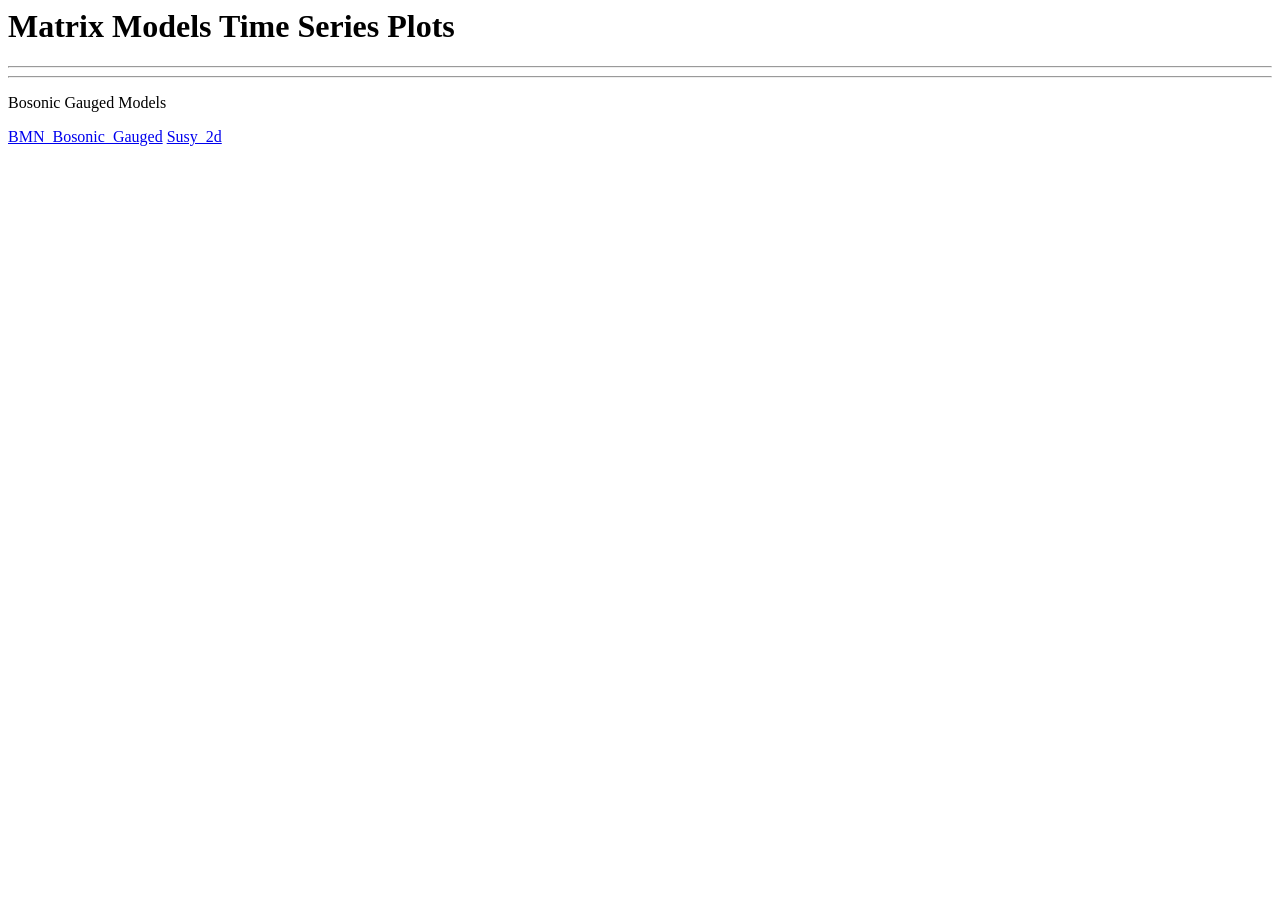
<file: data/MatrixModels/index.html>
<html>
<body>

<h1>Matrix Models Time Series Plots</h1>
<hr><hr>
<p>Bosonic Gauged Models</p>

<a href="BMN_Bosonic_Gauged/index.html">BMN_Bosonic_Gauged</a>

<a href="Susy_2d/index.html">Susy_2d</a>
  
</body>
</html>
</file>
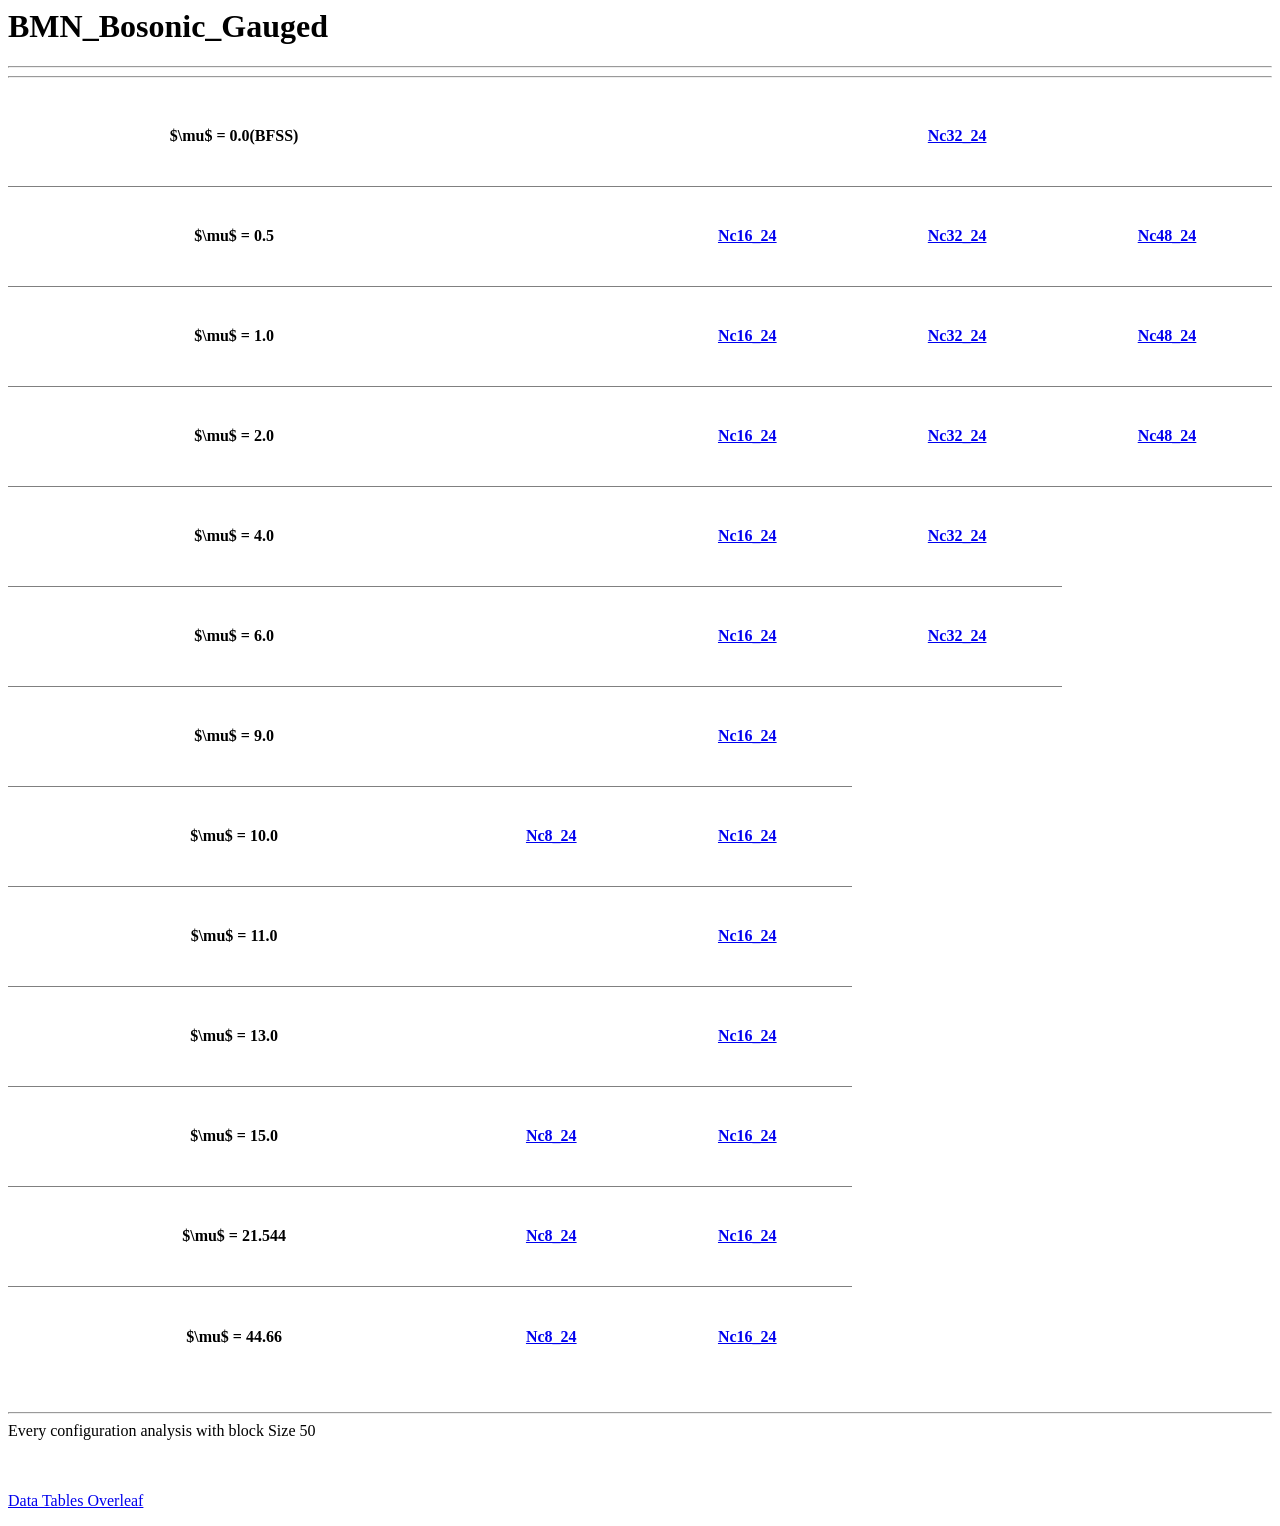
<file: data/MatrixModels/BMN_Bosonic_Gauged/index.html>
<html>
<head> <script type="text/javascript"
  src="https://www.maths.nottingham.ac.uk/plp/pmadw/LaTeXMathML.js">
  </script></head>
<body>

<h1>BMN_Bosonic_Gauged</h1>

<hr><hr>
 <table border=1 frame=void rules=rows style="width:100%">

<!--<tr> 
<th style="height:100px"><p></p></th>
<th>
</th>
<th>
</th>
<th>
</th>
<th>Ongoing Runs: $\mu$ 0.5 ($N$ 48)
</th>
</tr>
<tr> -->
<!--<th style="height:100px"><p></p></th>
<th>
</th>
<th>
</th>
<th>
</th>
<th>Pending Runs: $\mu$ 1.0 ($N$ 48), $\mu$ 2.0 ($N$ 48)
</th>
<th>
</th>
</tr>-->
<tr> 
<th style="height:100px"><p>$\mu$ = 0.0(BFSS)</p></th>
<th>
</th>
<th>
<a> </a>
</th>
<th>
<a href="Nc32_24_mu0.0/index.html">Nc32_24</a>
</th>
<th>
<a></a>
</th>
</tr>
<tr> 
<th style="height:100px"><p>$\mu$ = 0.5</p></th>
<th>
</th>
<th>
<a href="Nc16_24_mu0.5/index.html">Nc16_24 </a>
</th>
<th>
<a href="Nc32_24_mu0.5/index.html">Nc32_24</a>
</th>
<th>
<a href="Nc48_24_mu0.5/index.html">Nc48_24</a>
</th>
</tr>

<tr>

<th style="height:100px"><p>$\mu$ = 1.0</p></th>
<!--<th>
<a href="Nc8_24_mu1.0/index.html">Nc8_24</a>
</th>-->
<th>
</th>
<th>
<a href="Nc16_24_mu1.0/index.html">Nc16_24 </a>
</th>
<th>
<a href="Nc32_24_mu1.0/index.html">Nc32_24 </a>
</th>
<th>
<a href="Nc48_24_mu1.0/index.html">Nc48_24</a>
</th>
</tr>

<tr>

<th style="height:100px"><p>$\mu$ = 2.0</p></th>
<!-- <th>
<th>
<a href="Nc8_24_mu2/index.html">Nc8_24</a>
</th>
</th>-->
<th>
</th>
<th>
<a href="Nc16_24_mu2/index.html">Nc16_24 </a>
</th>
<th>
<a href="Nc32_24_mu2.0/index.html">Nc32_24 </a>
</th>
<th>
<a href="Nc48_24_mu2.0/index.html">Nc48_24</a>
</th>
</tr>
<tr>

    <th style="height:100px"><p>$\mu$ = 4.0</p></th>
<!-- <th>
    <a href="Nc8_24_mu2/index.html">Nc8_24</a>
    </th>-->
<th>
</th>
    <th>
    <a href="Nc16_24_mu4.0/index.html">Nc16_24</a>
    </th>
<th>
<a href="Nc32_24_mu4.0/index.html">Nc32_24 </a>
</th>
    </tr>
<tr>
<th style="height:100px"><p>$\mu$ = 6.0</p></th>
<th>
</th>
<th>
<a href="Nc16_24_mu6.0/index.html">Nc16_24 </a>
</th>
<th>
<a href="Nc32_24_mu6.0/index.html">Nc32_24 </a>
</th>
</tr>
<tr>
    <th style="height:100px"><p>$\mu$ = 9.0</p></th>
    <th>
    </th>
    <th>
    <a href="Nc16_24_mu9.0/index.html">Nc16_24 </a>
    </th>
    </tr>
<tr>
    <th style="height:100px"><p>$\mu$ = 10.0</p></th>
    <th>
    <a href="Nc8_24_mu10.0/index.html">Nc8_24 </a>
    </th>
    <th>
    <a href="Nc16_24_mu10.0/index.html">Nc16_24 </a>
    </th>
    </tr>
<tr>
    <th style="height:100px"><p>$\mu$ = 11.0</p></th>
    <th>
    </th>
    <th>
    <a href="Nc16_24_mu11.0/index.html">Nc16_24 </a>
    </th>
    </tr>
<tr>
    <th style="height:100px"><p>$\mu$ = 13.0</p></th>
    <th>
    </th>
    <th>
    <a href="Nc16_24_mu13.0/index.html">Nc16_24 </a>
    </th>
    </tr>
<tr>
<tr>
    <th style="height:100px"><p>$\mu$ = 15.0</p></th>
<th>
    <a href="Nc8_24_mu15.0/index.html">Nc8_24 </a>
</th>    
<th>
    <a href="Nc16_24_mu15.0/index.html">Nc16_24 </a>
    </th>
    </tr>
<tr>
<th style="height:100px"><p>$\mu$ = 21.544</p></th>
<th>
<a href="Nc8_24_mu21.544/index.html">Nc8_24 </a>
</th>
<th>
    <a href="Nc16_24_mu21.544/index.html">Nc16_24 </a>
</th>
</tr>
<tr>
<th style="height:100px"><p>$\mu$ = 44.66</p></th>
<th>
<a href="Nc8_24_mu44.66/index.html">Nc8_24 </a>
</th>
<th>
    <a href="Nc16_24_mu44.66/index.html">Nc16_24 </a>
</th>
</tr>

</table>
<br>
<hr>
<tr> Every configuration analysis with block Size 50</tr>
<tr><p><br><br><a href="https://www.overleaf.com/read/cmfvmyzdzsnh">Data Tables Overleaf</a></p>
</tr>
</body>
</html>
</file>
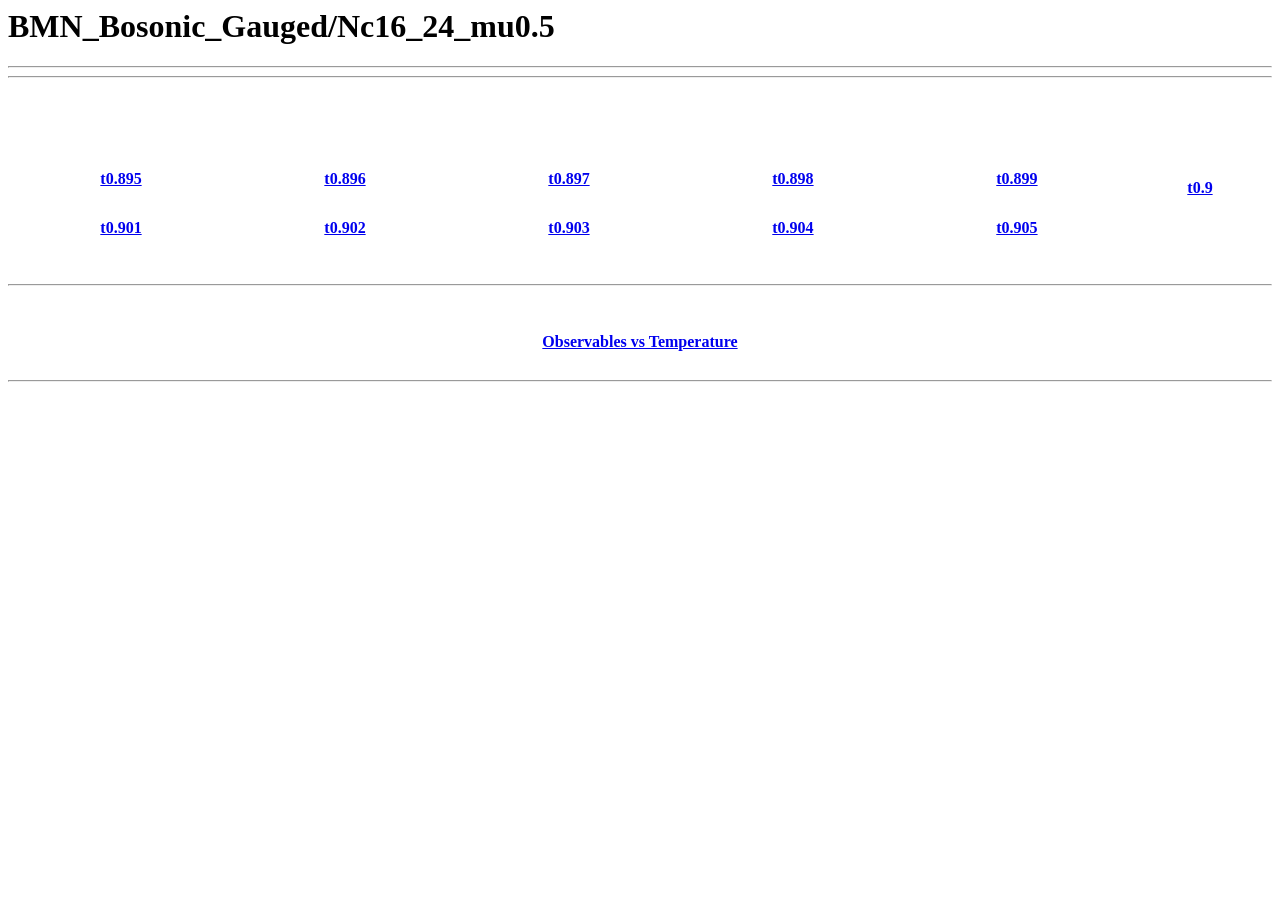
<file: data/MatrixModels/BMN_Bosonic_Gauged/Nc16_24_mu0.5/index.html>
<html>
<body>

<h1>BMN_Bosonic_Gauged/Nc16_24_mu0.5</h1>
<hr><hr>
<br>
<br>
<br>
<br>
 <table style="width:100%">
  <tr>
    <th><a href="t0.895/index.html">t0.895</a></th>
    <th><a href="t0.896/index.html">t0.896</a></th>  
    <th><a href="t0.897/index.html">t0.897</a></th>     
    <th><a href="t0.898/index.html">t0.898</a></th>  
    <th><a href="t0.899/index.html">t0.899</a></th>
    <th><br><a href="t0.9/index.html">t0.9</a></th>
</tr>
<tr>
    <th><br><a href="t0.901/index.html">t0.901</a></th>  
    <th><br><a href="t0.902/index.html">t0.902</a></th> 
    <th><br><a href="t0.903/index.html">t0.903</a></th>  
    <th><br><a href="t0.904/index.html">t0.904</a></th> 
    <th><br><a href="t0.905/index.html">t0.905</a></th> 
  </tr>
</table>
<br>
<br>
<hr> 
<table style="width:100%">
<tr><th></th><th><br>


<br><a href="Obs/index.html">Observables vs Temperature</a></th><th></th></tr>
</table> 
<br>
<hr>



</body>
</html>
</file>
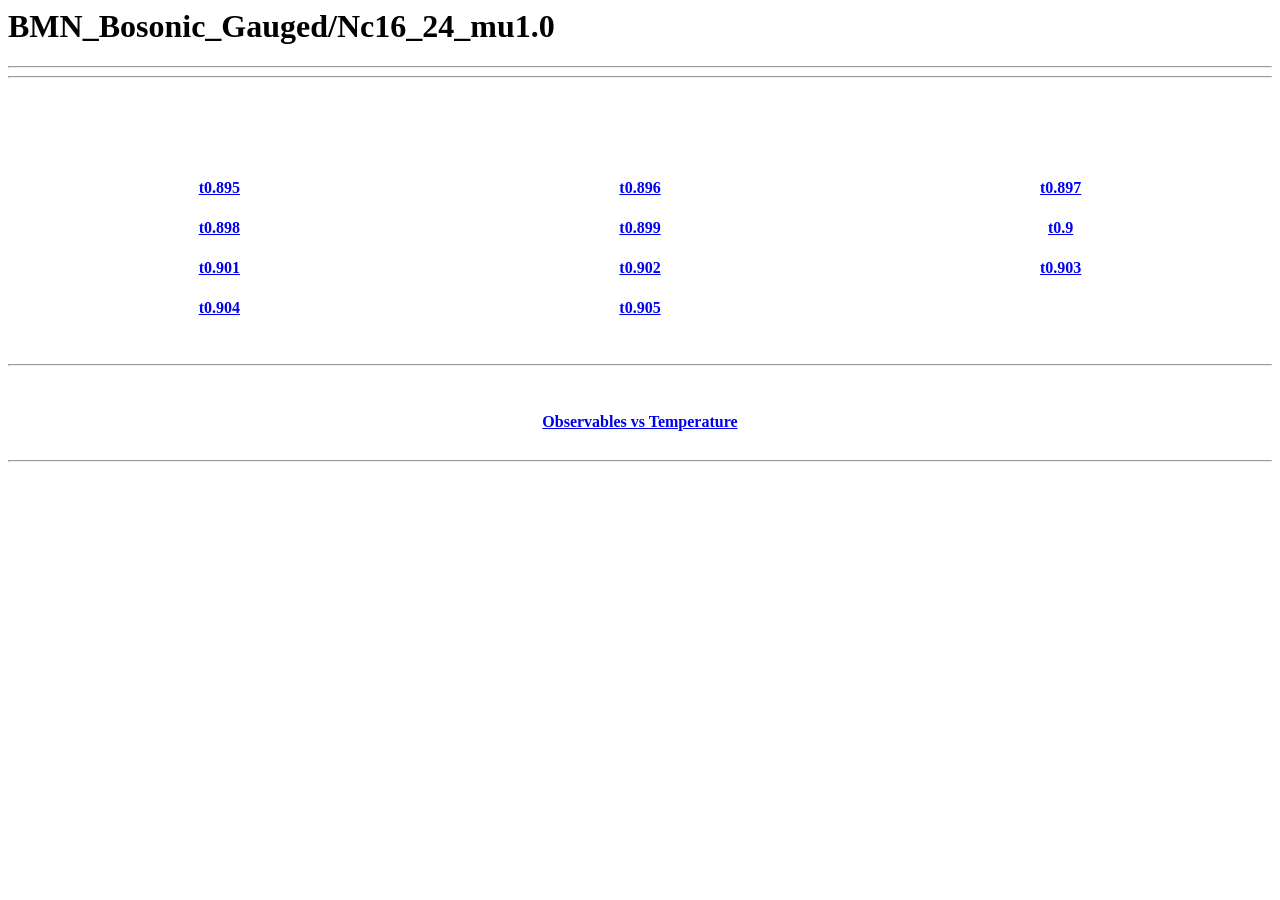
<file: data/MatrixModels/BMN_Bosonic_Gauged/Nc16_24_mu1.0/index.html>
<html>
<body>

<h1>BMN_Bosonic_Gauged/Nc16_24_mu1.0</h1>
<hr><hr>
<br>
<br>
<br>
<br>
 <table style="width:100%">
  <!-- <tr>
    <th><a href="t0.01/index.html">t0.01</a></th>
    <th><a href="t0.02/index.html">t0.02</a></th>  
    <th><a href="t0.035/index.html">t0.035</a></th> 
  </tr>
<tr>
    <th><br><a href="t0.05/index.html">t0.05</a></th>
    <th><br><a href="t0.075/index.html">t0.075</a></th>  
    <th><br><a href="t0.1/index.html">t0.1</a></th> 
  </tr>
 <tr>
    <th><br><a href="t0.15/index.html">t0.15</a></th>
    <th><br><a href="t0.2/index.html">t0.2</a></th>  
    <th><br><a href="t0.3/index.html">t0.3</a></th>
  </tr>
 <tr>
    <th><br><a href="t0.4/index.html">t0.4</a></th>
    <th><br><a href="t0.5/index.html">t0.5</a></th>  
    <th><br><a href="t0.6/index.html">t0.6</a></th>
  </tr>
  <tr>
    <th><br><a href="t0.7/index.html">t0.7</a></th>
    <th><br><a href="t0.8/index.html">t0.8</a></th>  
    <th><br><a href="t0.88/index.html">t0.88</a></th>
  </tr> -->
  <!--<tr>
   <th><br><a href="t0.885/index.html">t0.885</a></th> 
    <th><br><a href="t0.89/index.html">t0.89</a></th>  
    <th><br><a href="t0.891/index.html">t0.891</a></th>
  </tr>
  <tr>
    <th><br><a href="t0.892/index.html">t0.892</a></th>
    <th><br><a href="t0.893/index.html">t0.893</a></th>  
    <th><br><a href="t0.894/index.html">t0.894</a></th>
  </tr>-->
  <tr>
    <th><br><a href="t0.895/index.html">t0.895</a></th>
    <th><br><a href="t0.896/index.html">t0.896</a></th>  
    <th><br><a href="t0.897/index.html">t0.897</a></th>
  </tr>
  <tr>
    <th><br><a href="t0.898/index.html">t0.898</a></th>
    <th><br><a href="t0.899/index.html">t0.899</a></th>  
    <th><br><a href="t0.9/index.html">t0.9</a></th>
  </tr>
  <tr>
    <th><br><a href="t0.901/index.html">t0.901</a></th>
    <th><br><a href="t0.902/index.html">t0.902</a></th>  
    <th><br><a href="t0.903/index.html">t0.903</a></th>
  </tr>
  <tr>
    <th><br><a href="t0.904/index.html">t0.904</a></th>
    <th><br><a href="t0.905/index.html">t0.905</a></th>
    <!--<th><br><a href="t0.925/index.html">t0.925</a></th> -->
  </tr>
  <!--<tr>
    <th><br><a href="t0.95/index.html">t0.95</a></th>
    <th><br><a href="t1.0/index.html">t1.0</a></th>  
    <th><br><a href="t1.2/index.html">t1.2</a></th>
    
  </tr>
  <tr>
    <th><br><a href="t1.3/index.html">t1.3</a></th>
    <th><br><a href="t1.5/index.html">t1.5</a></th>  
  </tr>-->
</table>
<br>
<br>
<hr> 
<table style="width:100%">
<tr><th></th><th><br>


<br><a href="Obs/index.html">Observables vs Temperature</a></th><th></th></tr>
</table> 
<br>
<hr>

</body>
</html>
</file>
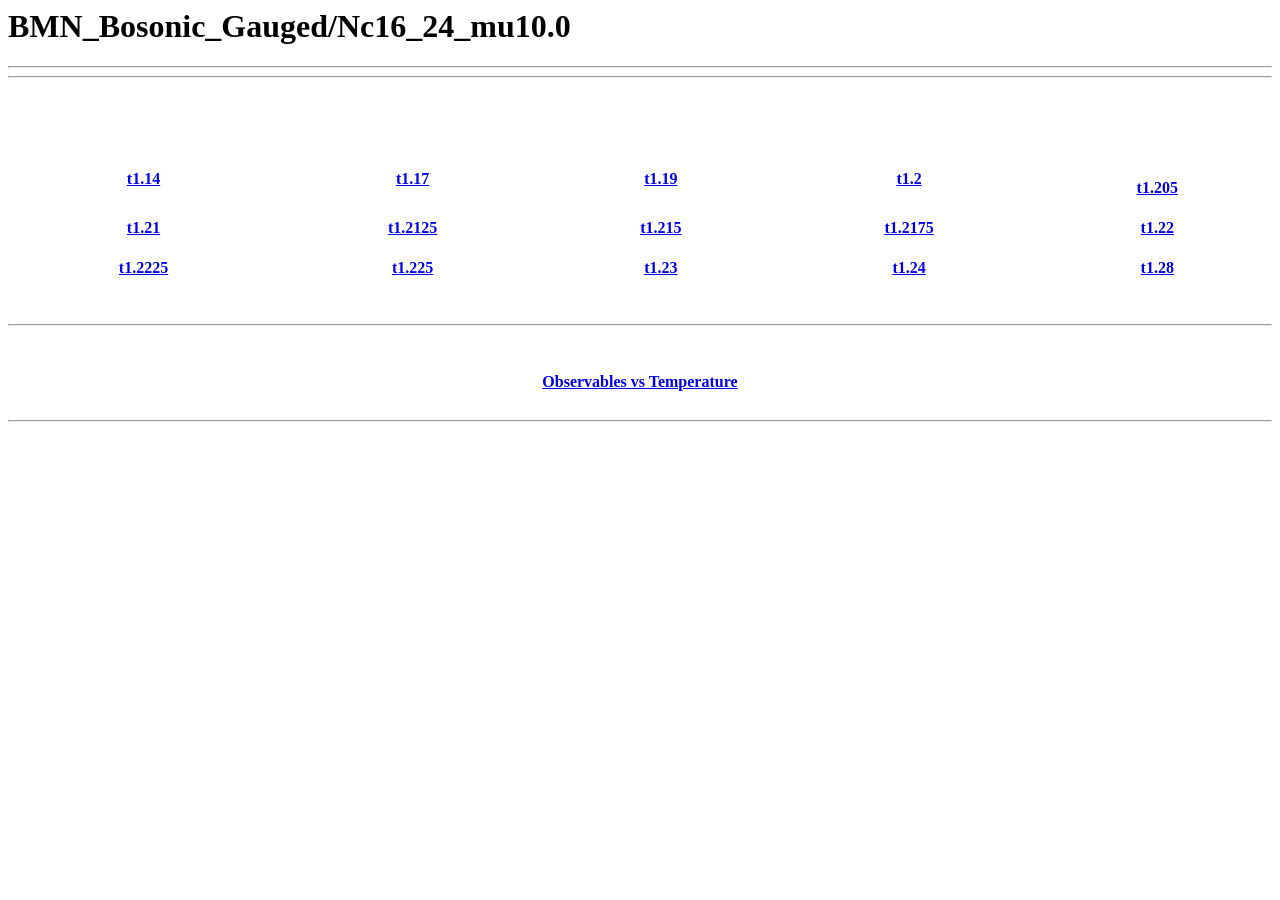
<file: data/MatrixModels/BMN_Bosonic_Gauged/Nc16_24_mu10.0/index.html>
<html>
<body>

<h1>BMN_Bosonic_Gauged/Nc16_24_mu10.0</h1>
<hr><hr>
<br>
<br>
<br>
<br>
 <table style="width:100%">
  <tr>
    <th><a href="t1.14/index.html">t1.14</a></th> 
    <th><a href="t1.17/index.html">t1.17</a></th>     
    <th><a href="t1.19/index.html">t1.19</a></th>  
    <th><a href="t1.2/index.html">t1.2</a></th>
    <th><br><a href="t1.205/index.html">t1.205</a></th>
</tr>
<tr>
    <th><br><a href="t1.21/index.html">t1.21</a></th>  
    <th><br><a href="t1.2125/index.html">t1.2125</a></th> 
    <th><br><a href="t1.215/index.html">t1.215</a></th>  
    <th><br><a href="t1.2175/index.html">t1.2175</a></th> 
    <th><br><a href="t1.22/index.html">t1.22</a></th> 
  </tr>
<tr>
    <th><br><a href="t1.2225/index.html">t1.2225</a></th>  
    <th><br><a href="t1.225/index.html">t1.225</a></th> 
    <th><br><a href="t1.23/index.html">t1.23</a></th>  
    <th><br><a href="t1.24/index.html">t1.24</a></th> 
    <th><br><a href="t1.28/index.html">t1.28</a></th>
  </tr>
</table>
<br>
<br>
<hr> 
<table style="width:100%">
<tr><th></th><th><br>


<br><a href="Obs/index.html">Observables vs Temperature</a></th><th></th></tr>
</table> 
<br>
<hr>



</body>
</html>
</file>
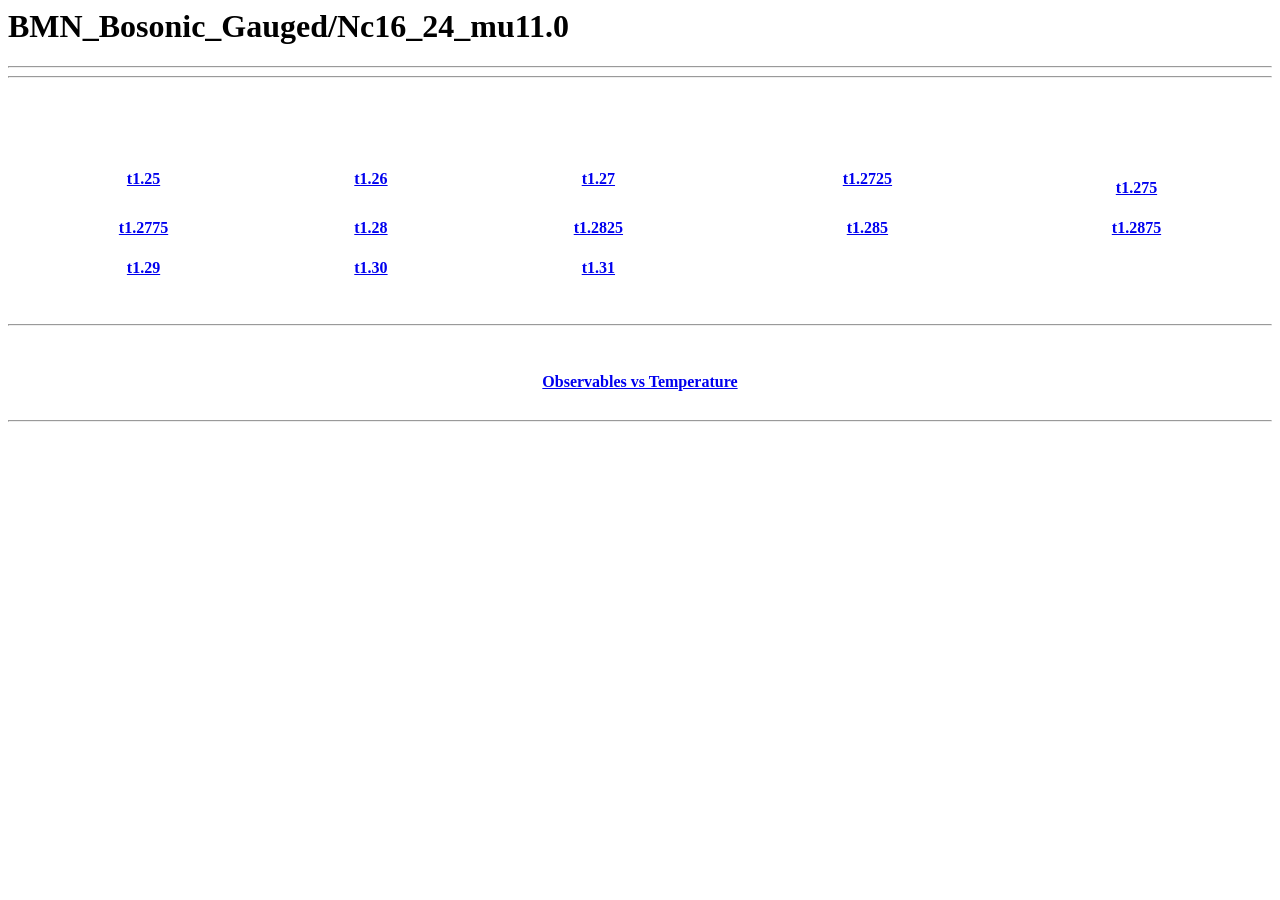
<file: data/MatrixModels/BMN_Bosonic_Gauged/Nc16_24_mu11.0/index.html>
<html>
<body>

<h1>BMN_Bosonic_Gauged/Nc16_24_mu11.0</h1>
<hr><hr>
<br>
<br>
<br>
<br>
 <table style="width:100%">
  <tr>
    <th><a href="t1.25/index.html">t1.25</a></th> 
    <th><a href="t1.26/index.html">t1.26</a></th>     
    <th><a href="t1.27/index.html">t1.27</a></th>  
    <th><a href="t1.2725/index.html">t1.2725</a></th>
    <th><br><a href="t1.275/index.html">t1.275</a></th>
</tr>
<tr>
    <th><br><a href="t1.2775/index.html">t1.2775</a></th>  
    <th><br><a href="t1.28/index.html">t1.28</a></th> 
    <th><br><a href="t1.2825/index.html">t1.2825</a></th>  
    <th><br><a href="t1.285/index.html">t1.285</a></th> 
    <th><br><a href="t1.2875/index.html">t1.2875</a></th> 
  </tr>
<tr>
    <th><br><a href="t1.29/index.html">t1.29</a></th>  
    <th><br><a href="t1.30/index.html">t1.30</a></th> 
    <th><br><a href="t1.31/index.html">t1.31</a></th>  
  </tr>
</table>
<br>
<br>
<hr> 
<table style="width:100%">
<tr><th></th><th><br>


<br><a href="Obs/index.html">Observables vs Temperature</a></th><th></th></tr>
</table> 
<br>
<hr>



</body>
</html>
</file>
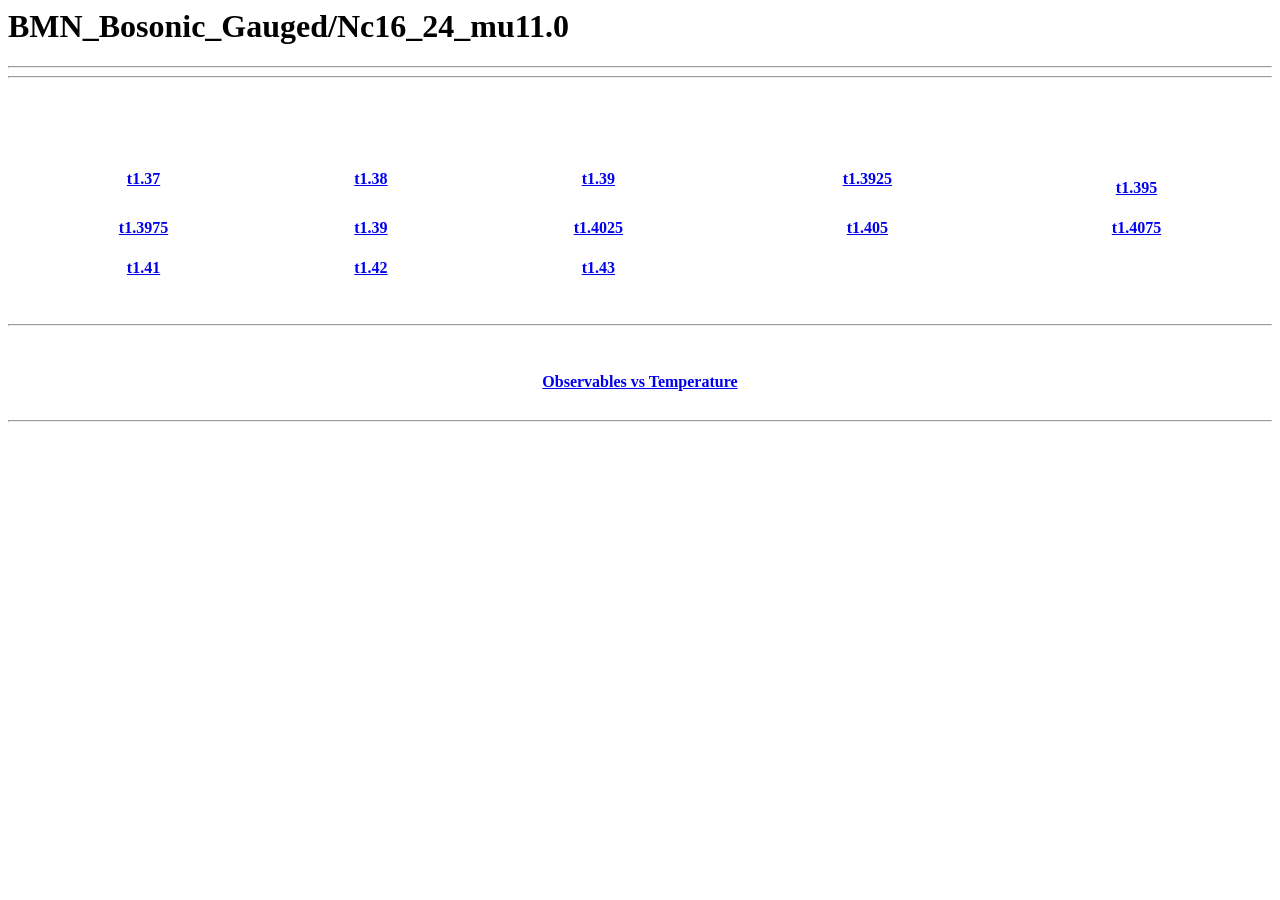
<file: data/MatrixModels/BMN_Bosonic_Gauged/Nc16_24_mu13.0/index.html>
<html>
<body>

<h1>BMN_Bosonic_Gauged/Nc16_24_mu11.0</h1>
<hr><hr>
<br>
<br>
<br>
<br>
 <table style="width:100%">
  <tr>
    <th><a href="t1.37/index.html">t1.37</a></th> 
    <th><a href="t1.38/index.html">t1.38</a></th>     
    <th><a href="t1.39/index.html">t1.39</a></th>  
    <th><a href="t1.3925/index.html">t1.3925</a></th>
    <th><br><a href="t1.395/index.html">t1.395</a></th>
</tr>
<tr>
    <th><br><a href="t1.3975/index.html">t1.3975</a></th>  
    <th><br><a href="t1.40/index.html">t1.39</a></th> 
    <th><br><a href="t1.4025/index.html">t1.4025</a></th>  
    <th><br><a href="t1.405/index.html">t1.405</a></th> 
    <th><br><a href="t1.4075/index.html">t1.4075</a></th> 
  </tr>
<tr>
    <th><br><a href="t1.41/index.html">t1.41</a></th>  
    <th><br><a href="t1.42/index.html">t1.42</a></th> 
    <th><br><a href="t1.43/index.html">t1.43</a></th>  
  </tr>
</table>
<br>
<br>
<hr> 
<table style="width:100%">
<tr><th></th><th><br>


<br><a href="Obs/index.html">Observables vs Temperature</a></th><th></th></tr>
</table> 
<br>
<hr>



</body>
</html>
</file>
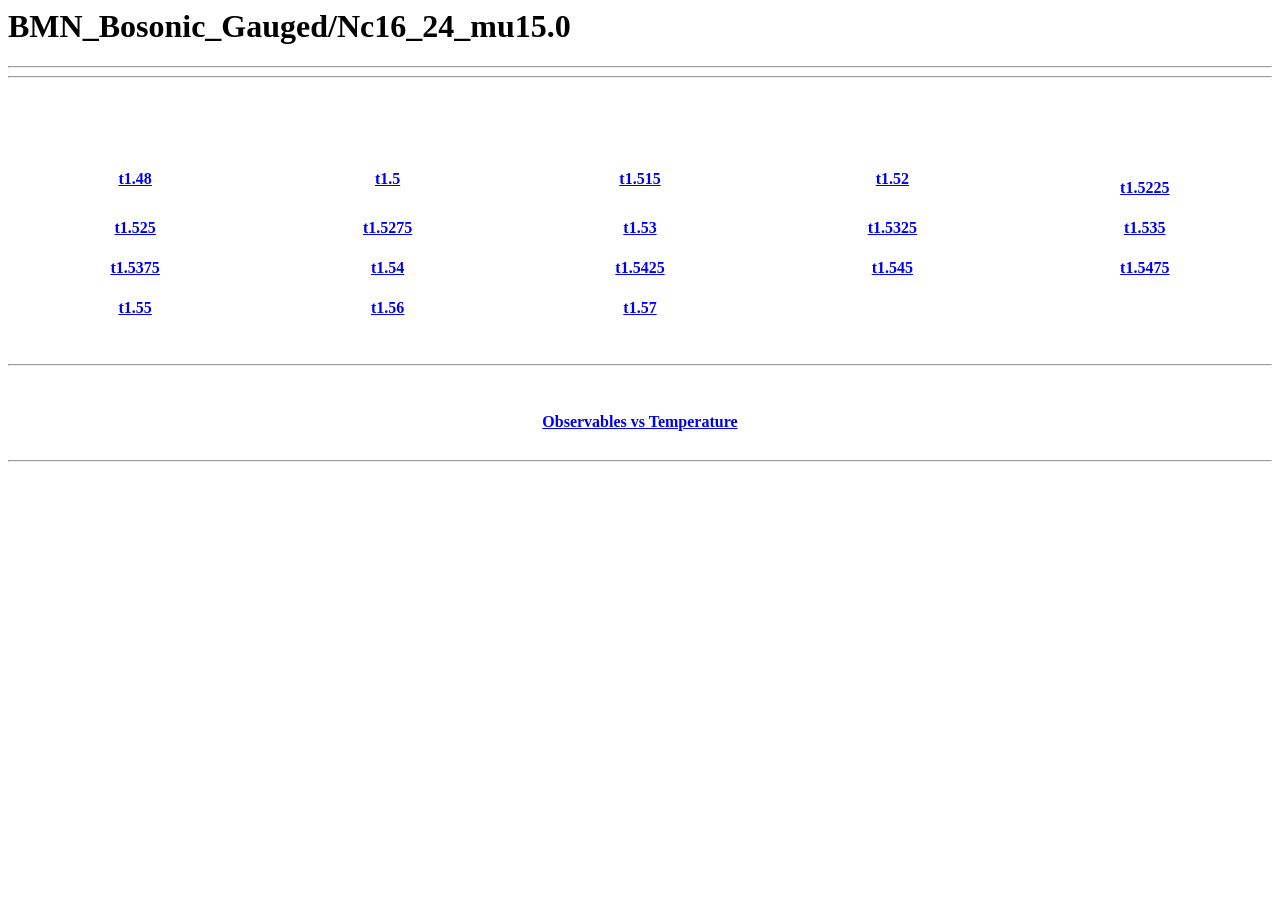
<file: data/MatrixModels/BMN_Bosonic_Gauged/Nc16_24_mu15.0/index.html>
<html>
<body>

<h1>BMN_Bosonic_Gauged/Nc16_24_mu15.0</h1>
<hr><hr>
<br>
<br>
<br>
<br>
 <table style="width:100%">
  <tr>
    <th><a href="t1.48/index.html">t1.48</a></th> 
    <th><a href="t1.5/index.html">t1.5</a></th>     
    <th><a href="t1.515/index.html">t1.515</a></th>  
    <th><a href="t1.52/index.html">t1.52</a></th>
    <th><br><a href="t1.5225/index.html">t1.5225</a></th>
</tr>
<tr>
    <th><br><a href="t1.525/index.html">t1.525</a></th>  
    <th><br><a href="t1.5275/index.html">t1.5275</a></th> 
    <th><br><a href="t1.53/index.html">t1.53</a></th>  
    <th><br><a href="t1.5325/index.html">t1.5325</a></th> 
    <th><br><a href="t1.535/index.html">t1.535</a></th> 
  </tr>
<tr>
    <th><br><a href="t1.5375/index.html">t1.5375</a></th>  
    <th><br><a href="t1.54/index.html">t1.54</a></th> 
    <th><br><a href="t1.5425/index.html">t1.5425</a></th>  
    <th><br><a href="t1.545/index.html">t1.545</a></th> 
    <th><br><a href="t1.5475/index.html">t1.5475</a></th> 
  </tr>
<tr>
    <th><br><a href="t1.55/index.html">t1.55</a></th>  
    <th><br><a href="t1.56/index.html">t1.56</a></th> 
    <th><br><a href="t1.57/index.html">t1.57</a></th>   
  </tr>
</table>
<br>
<br>
<hr> 
<table style="width:100%">
<tr><th></th><th><br>


<br><a href="Obs/index.html">Observables vs Temperature</a></th><th></th></tr>
</table> 
<br>
<hr>



</body>
</html>
</file>
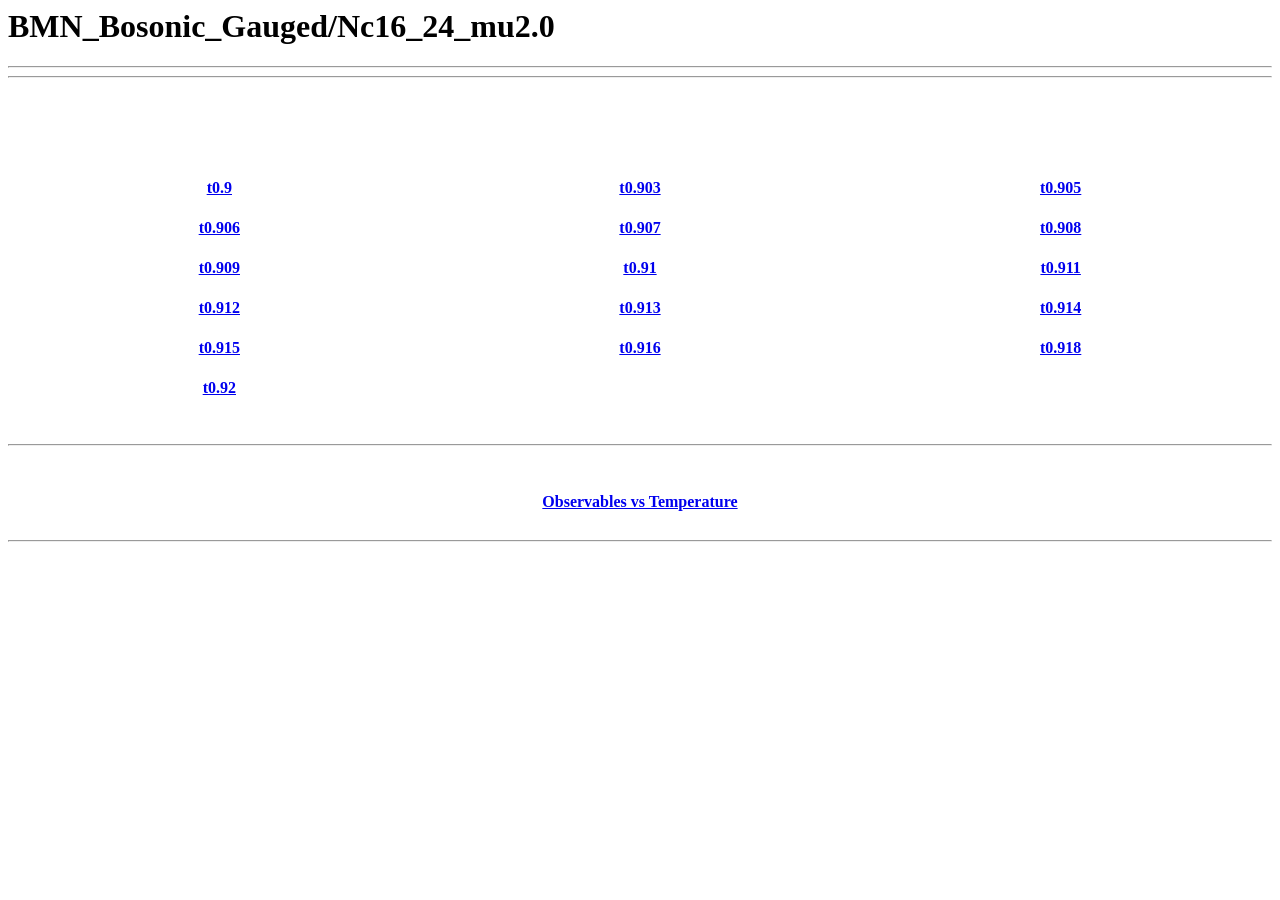
<file: data/MatrixModels/BMN_Bosonic_Gauged/Nc16_24_mu2/index.html>
<html>
<body>

<h1>BMN_Bosonic_Gauged/Nc16_24_mu2.0</h1>
<hr><hr>
<br>
<br>
<br>
<br>
 <table style="width:100%">
  <!--<tr>
    <th><a href="t0.7/index.html">t0.7</a></th>
    <th><a href="t0.75/index.html">t0.75</a></th>  
    <th><a href="t0.8/index.html">t0.8</a></th> 
  </tr>
<tr>
    <th><br><a href="t0.85/index.html">t0.85</a></th>
    <th><br><a href="t0.875/index.html">t0.875</a></th> --> 
    <th><br><a href="t0.9/index.html">t0.9</a></th> 
    <th><br><a href="t0.903/index.html">t0.903</a></th>
    <th><br><a href="t0.905/index.html">t0.905</a></th>
  </tr>
 <tr>
    <th><br><a href="t0.906/index.html">t0.906</a></th>  
    <th><br><a href="t0.907/index.html">t0.907</a></th>
    <th><br><a href="t0.908/index.html">t0.908</a></th>
  </tr>
  <tr>
    <th><br><a href="t0.909/index.html">t0.909</a></th>  
    <th><br><a href="t0.91/index.html">t0.91</a></th>
    <th><br><a href="t0.911/index.html">t0.911</a></th>
  </tr>
  <tr>
    <th><br><a href="t0.912/index.html">t0.912</a></th>  
    <th><br><a href="t0.913/index.html">t0.913</a></th>
    <th><br><a href="t0.914/index.html">t0.914</a></th>
  </tr>
  <tr>
    <th><br><a href="t0.915/index.html">t0.915</a></th>  
    <th><br><a href="t0.916/index.html">t0.916</a></th>
    <th><br><a href="t0.918/index.html">t0.918</a></th>
  </tr>
  <tr>
    <th><br><a href="t0.92/index.html">t0.92</a></th>  
    <!--<th><br><a href="t0.916/index.html">t0.916</a></th>
    <th><br><a href="t0.918/index.html">t0.918</a></th>-->
  </tr>
  <!--<tr>
    <th><br><a href="t1.0/index.html">t1.0</a></th>
    <th><br><a href="t1.05/index.html">t1.05</a></th>  
    <th><br><a href="t1.1/index.html">t1.1</a></th>
  </tr>-->
</table>
<br>
<br>
<hr> 
<table style="width:100%">
<tr><th></th><th><br>


<br><a href="Obs/index.html">Observables vs Temperature</a></th><th></th></tr>
</table> 
<br>
<hr>



</body>
</html>
</file>
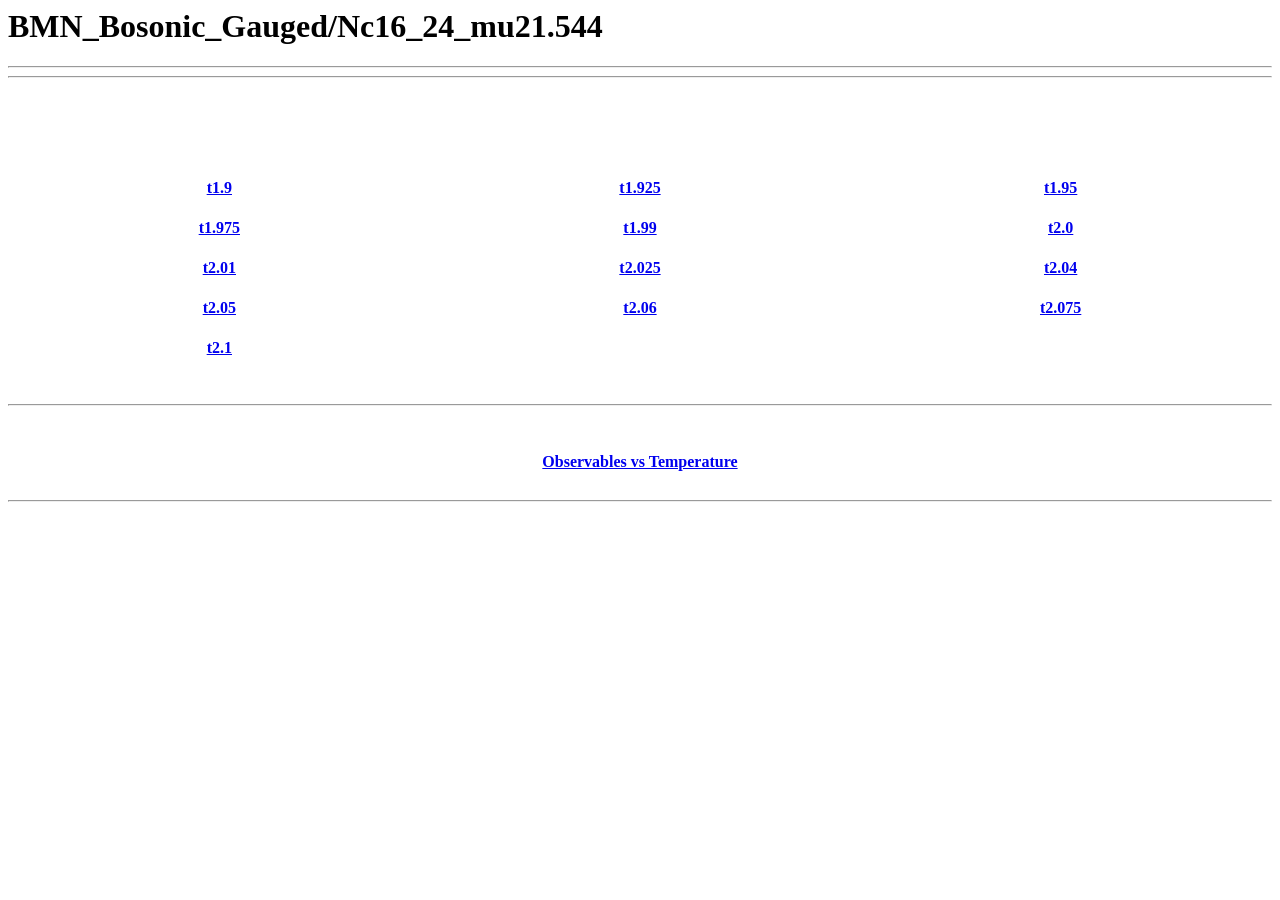
<file: data/MatrixModels/BMN_Bosonic_Gauged/Nc16_24_mu21.544/index.html>
<html>
<body>

<h1>BMN_Bosonic_Gauged/Nc16_24_mu21.544</h1>
<hr><hr>
<br>
<br>
<br>
<br>
 <table style="width:100%">
 <!--<tr>
    <th><br><a href="t0.2/index.html">t0.2</a></th>
    <th><br><a href="t0.3/index.html">t0.3</a></th>  
    <th><br><a href="t0.32/index.html">t0.32</a></th>
  </tr>
 <tr>
    <th><br><a href="t0.34/index.html">t0.34</a></th>
    <th><br><a href="t0.36/index.html">t0.36</a></th>  
    <th><br><a href="t0.38/index.html">t0.38</a></th>
  </tr>
  <tr>
    <th><br><a href="t0.4/index.html">t0.4</a></th>
    <th><br><a href="t0.5/index.html">t0.5</a></th>  
    <th><br><a href="t0.6/index.html">t0.6</a></th>
  </tr>
  <tr>
    <th><br><a href="t0.7/index.html">t0.7</a></th>
    <th><br><a href="t0.8/index.html">t0.8</a></th>  
    <th><br><a href="t0.9/index.html">t0.9</a></th>
  </tr>
  <tr>
    <th><br><a href="t0.95/index.html">t0.95</a></th>
    <th><br><a href="t1.0/index.html">t1.0</a></th>  
    <th><br><a href="t1.05/index.html">t1.05</a></th>
  </tr>
  <tr>
    <th><br><a href="t1.1/index.html">t1.1</a></th>
    <th><br><a href="t1.2/index.html">t1.2</a></th>  
    <th><br><a href="t1.3/index.html">t1.3</a></th>
  </tr>
  <tr>
    <th><br><a href="t1.4/index.html">t1.4</a></th>
    <th><br><a href="t1.5/index.html">t1.5</a></th>  
    <th><br><a href="t1.7/index.html">t1.7</a></th>
  </tr>-->
  <tr>
    <!--<th><br><a href="t1.875/index.html">t1.875</a></th>-->
    <th><br><a href="t1.9/index.html">t1.9</a></th>  
    <th><br><a href="t1.925/index.html">t1.925</a></th>
    <th><br><a href="t1.95/index.html">t1.95</a></th>
  </tr>
  <tr>
    <th><br><a href="t1.975/index.html">t1.975</a></th>  
    <th><br><a href="t1.99/index.html">t1.99</a></th>
    <th><br><a href="t2.0/index.html">t2.0</a></th>
  </tr>
  <tr>
    <th><br><a href="t2.01/index.html">t2.01</a></th>  
    <th><br><a href="t2.025/index.html">t2.025</a></th>
    <th><br><a href="t2.04/index.html">t2.04</a></th>
  </tr>
  <tr>
    <!--<th><br><a href="t1.875/index.html">t1.875</a></th>
    <th><br><a href="t1.9/index.html">t1.9</a></th> --> 
    <th><br><a href="t2.05/index.html">t2.05</a></th>
    <th><br><a href="t2.06/index.html">t2.06</a></th>
    <th><br><a href="t2.075/index.html">t2.075</a></th>
  </tr>
  <tr>
   <!--<th><br><a href="t2.085/index.html">t2.085</a></th>
    <th><br><a href="t2.1/index.html">t2.1</a></th> -->
    <th><br><a href="t2.1/index.html">t2.1</a></th>
  </tr>
  <!--<tr>
    <th><br><a href="t2.1/index.html">t2.1</a></th>
    <th><br><a href="t2.2/index.html">t2.2</a></th>  
    <th><br><a href="t2.4/index.html">t2.4</a></th>
  </tr>
  <tr>
    <th><br><a href="t2.5/index.html">t2.5</a></th>
    <th><br><a href="t3.0/index.html">t3.0</a></th>  
    <th><br><a href="t4.0/index.html">t4.0</a></th>
  </tr>-->
</table>
<br>
<br>
<hr> 
<table style="width:100%">
<tr><th></th><th><br>


<br><a href="Obs/index.html">Observables vs Temperature</a></th><th></th></tr>
</table> 
<br>
<hr>

</body>
</html>
</file>
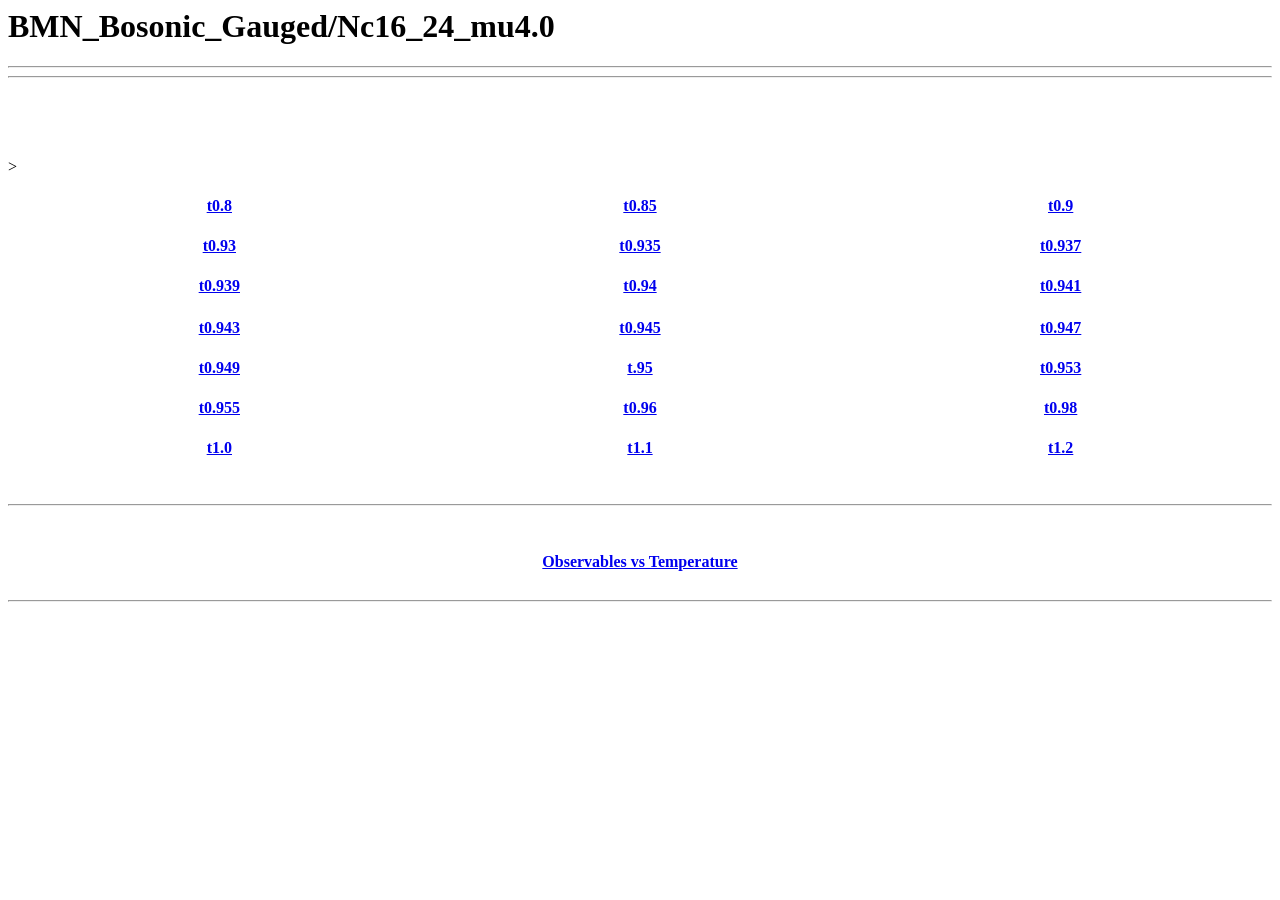
<file: data/MatrixModels/BMN_Bosonic_Gauged/Nc16_24_mu4.0/index.html>
<html>
<body>

<h1>BMN_Bosonic_Gauged/Nc16_24_mu4.0</h1>
<hr><hr>
<br>
<br>
<br>
<br>
 <table style="width:100%">
  <!--<tr>
    <th><a href="t0.2/index.html">t0.2</a></th>
    <th><a href="t0.25/index.html">t0.25</a></th>  
    <th><a href="t0.28/index.html">t0.28</a></th> 
  </tr>
<tr>
    <th><br><a href="t0.3/index.html">t0.3</a></th>
    <th><br><a href="t0.4/index.html">t0.4</a></th>  
    <th><br><a href="t0.5/index.html">t0.5</a></th> 
  </tr>
 <tr>
    <th><br><a href="t0.6/index.html">t0.6</a></th>
    <th><br><a href="t0.7/index.html">t0.7</a></th>  
    <th><br><a href="t0.8/index.html">t0.8</a></th>
  </tr>
 <tr>
    <th><br><a href="t0.9/index.html">t0.9</a></th>
    <th><br><a href="t1.0/index.html">t1.0</a></th>  
    <th><br><a href="t1.2/index.html">t1.2</a></th>
  </tr>
  <tr>
    <th><br><a href="t1.5/index.html">t1.5</a></th>
    <th><br><a href="t2.0/index.html">t2.0</a></th>  
    <th><br><a href="t2.5/index.html">t2.5</a></th>
  </tr>-->
  <tr>
    <th><br><a href="t0.8/index.html">t0.8</a></th>
    <th><br><a href="t0.85/index.html">t0.85</a></th>  
    <th><br><a href="t0.9/index.html">t0.9</a></th>
  </tr>>
  <tr>
   
    <th><br><a href="t0.93/index.html">t0.93</a></th>  
    <th><br><a href="t0.935/index.html">t0.935</a></th>
    <th><br><a href="t0.937/index.html">t0.937</a></th>
  </tr>
  <tr>
   
    <th><br><a href="t0.939/index.html">t0.939</a></th>  
    <th><br><a href="t0.94/index.html">t0.94</a></th>
    <th><br><a href="t0.941/index.html">t0.941</a></th>
  </tr>
  <tr>
    <tr>
      
      <th><br><a href="t0.943/index.html">t0.943</a></th>  
      <th><br><a href="t0.945/index.html">t0.945</a></th>
      <th><br><a href="t0.947/index.html">t0.947</a></th>
    </tr>
    <tr>
  
    <th><br><a href="t0.949/index.html">t0.949</a></th>
    <th><br><a href="t0.95/index.html">t.95</a></th>  
    <th><br><a href="t0.953/index.html">t0.953</a></th>
  </tr>
  <tr>
    <!--<th><br><a href="t3.975/index.html">t3.975</a></th>-->
   
    <th><br><a href="t0.955/index.html">t0.955</a></th> 
    <th><br><a href="t0.96/index.html">t0.96</a></th> 
    <th><br><a href="t0.98/index.html">t0.98</a></th>  
    <!--<th><br><a href="t4.01/index.html">t4.01</a></th>
    <th><br><a href="t4.02/index.html">t4.02</a></th>
  </tr>-->
  <tr>
   
   <th><br><a href="t1.0/index.html">t1.0</a></th>
    <th><br><a href="t1.1/index.html">t1.1</a></th>
    <th><br><a href="t1.2/index.html">t1.2</a></th>  
  </tr>

</table>
<br>
<br>
<hr> 
<table style="width:100%">
<tr><th></th><th><br>


<br><a href="Obs/index.html">Observables vs Temperature</a></th><th></th></tr>
</table> 
<br>
<hr>

</body>
</html>
</file>
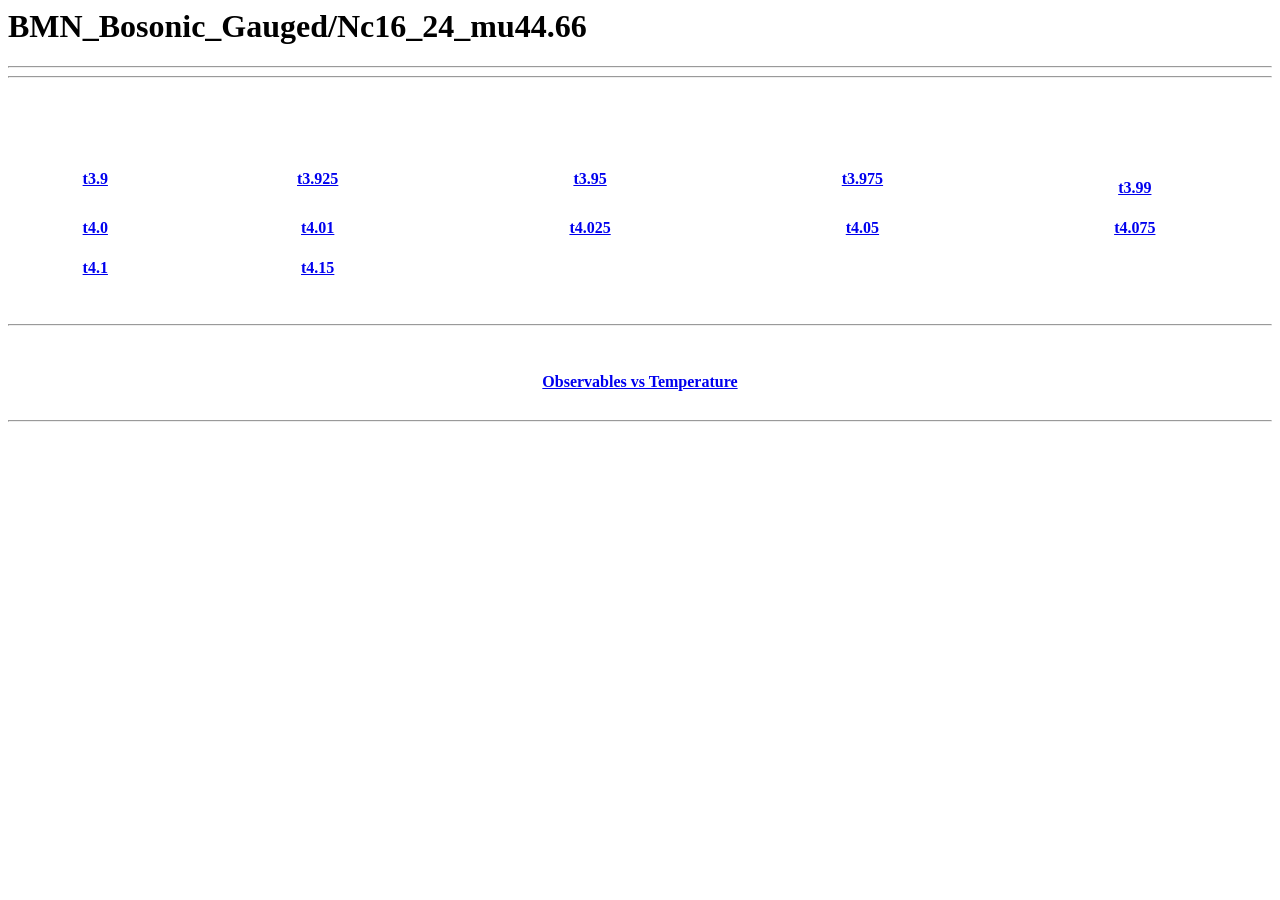
<file: data/MatrixModels/BMN_Bosonic_Gauged/Nc16_24_mu44.66/index.html>
<html>
<body>

<h1>BMN_Bosonic_Gauged/Nc16_24_mu44.66</h1>
<hr><hr>
<br>
<br>
<br>
<br>
 <table style="width:100%">
  <tr>
    <th><a href="t3.9/index.html">t3.9</a></th> 
    <th><a href="t3.925/index.html">t3.925</a></th>     
    <th><a href="t3.95/index.html">t3.95</a></th>  
    <th><a href="t3.975/index.html">t3.975</a></th>
    <th><br><a href="t3.99/index.html">t3.99</a></th>
</tr>
<tr>
    <th><br><a href="t4.0/index.html">t4.0</a></th>  
    <th><br><a href="t4.01/index.html">t4.01</a></th> 
    <th><br><a href="t4.025/index.html">t4.025</a></th>  
    <th><br><a href="t4.05/index.html">t4.05</a></th> 
    <th><br><a href="t4.075/index.html">t4.075</a></th> 
  </tr>
<tr>
    <th><br><a href="t4.1/index.html">t4.1</a></th>  
    <th><br><a href="t4.15/index.html">t4.15</a></th>
  </tr>
</table>
<br>
<br>
<hr> 
<table style="width:100%">
<tr><th></th><th><br>


<br><a href="Obs/index.html">Observables vs Temperature</a></th><th></th></tr>
</table> 
<br>
<hr>



</body>
</html>
</file>
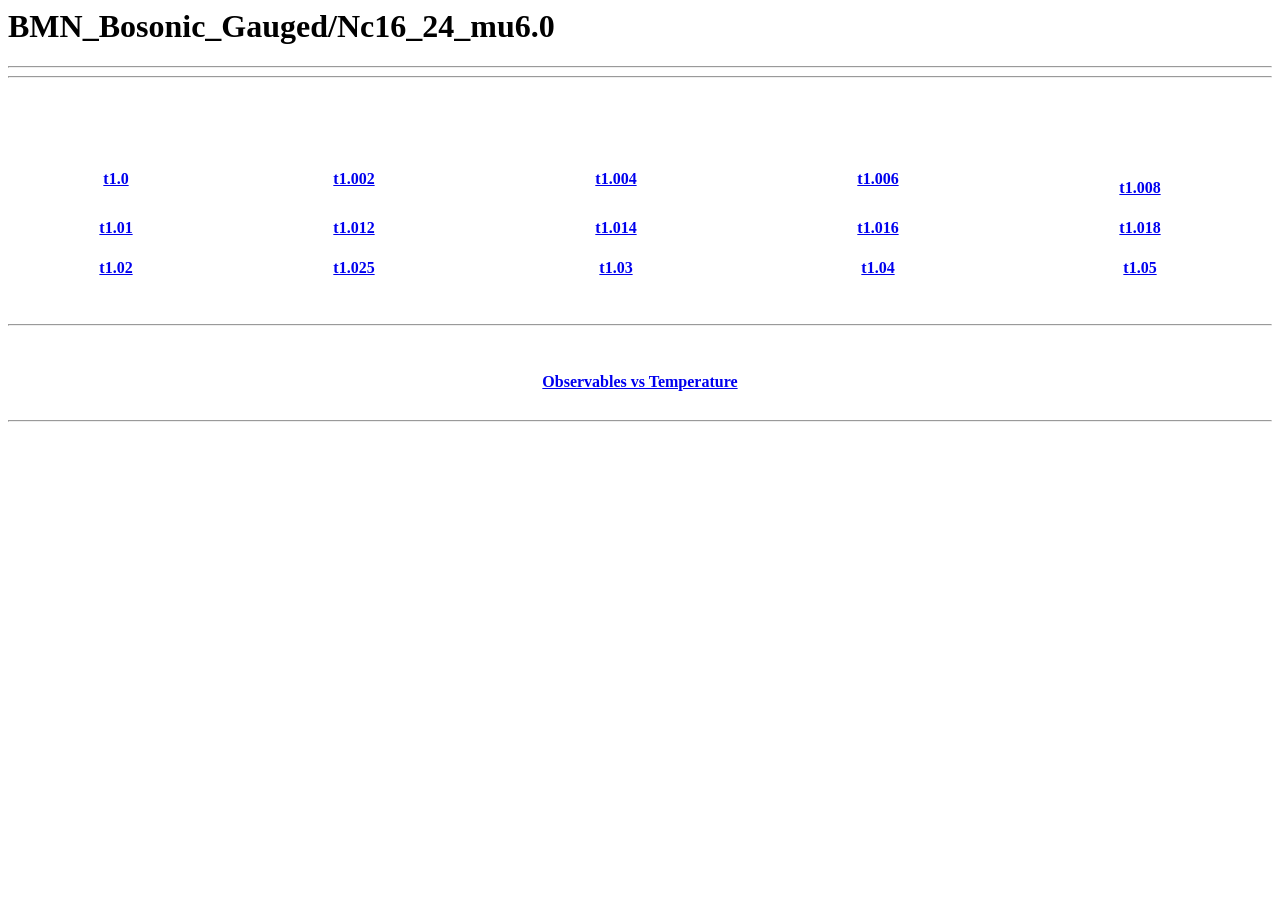
<file: data/MatrixModels/BMN_Bosonic_Gauged/Nc16_24_mu6.0/index.html>
<html>
<body>

<h1>BMN_Bosonic_Gauged/Nc16_24_mu6.0</h1>
<hr><hr>
<br>
<br>
<br>
<br>
 <table style="width:100%">
  <tr>
    <th><a href="t1.0/index.html">t1.0</a></th> 
    <th><a href="t1.002/index.html">t1.002</a></th>     
    <th><a href="t1.004/index.html">t1.004</a></th>  
    <th><a href="t1.006/index.html">t1.006</a></th>
    <th><br><a href="t1.008/index.html">t1.008</a></th>
</tr>
<tr>
    <th><br><a href="t1.01/index.html">t1.01</a></th>  
    <th><br><a href="t1.012/index.html">t1.012</a></th> 
    <th><br><a href="t1.014/index.html">t1.014</a></th>  
    <th><br><a href="t1.016/index.html">t1.016</a></th> 
    <th><br><a href="t1.018/index.html">t1.018</a></th> 
  </tr>
<tr>
    <th><br><a href="t1.02/index.html">t1.02</a></th>  
    <th><br><a href="t1.025/index.html">t1.025</a></th> 
    <th><br><a href="t1.03/index.html">t1.03</a></th>  
    <th><br><a href="t1.04/index.html">t1.04</a></th> 
    <th><br><a href="t1.05/index.html">t1.05</a></th>
  </tr>
</table>
<br>
<br>
<hr> 
<table style="width:100%">
<tr><th></th><th><br>


<br><a href="Obs/index.html">Observables vs Temperature</a></th><th></th></tr>
</table> 
<br>
<hr>



</body>
</html>
</file>
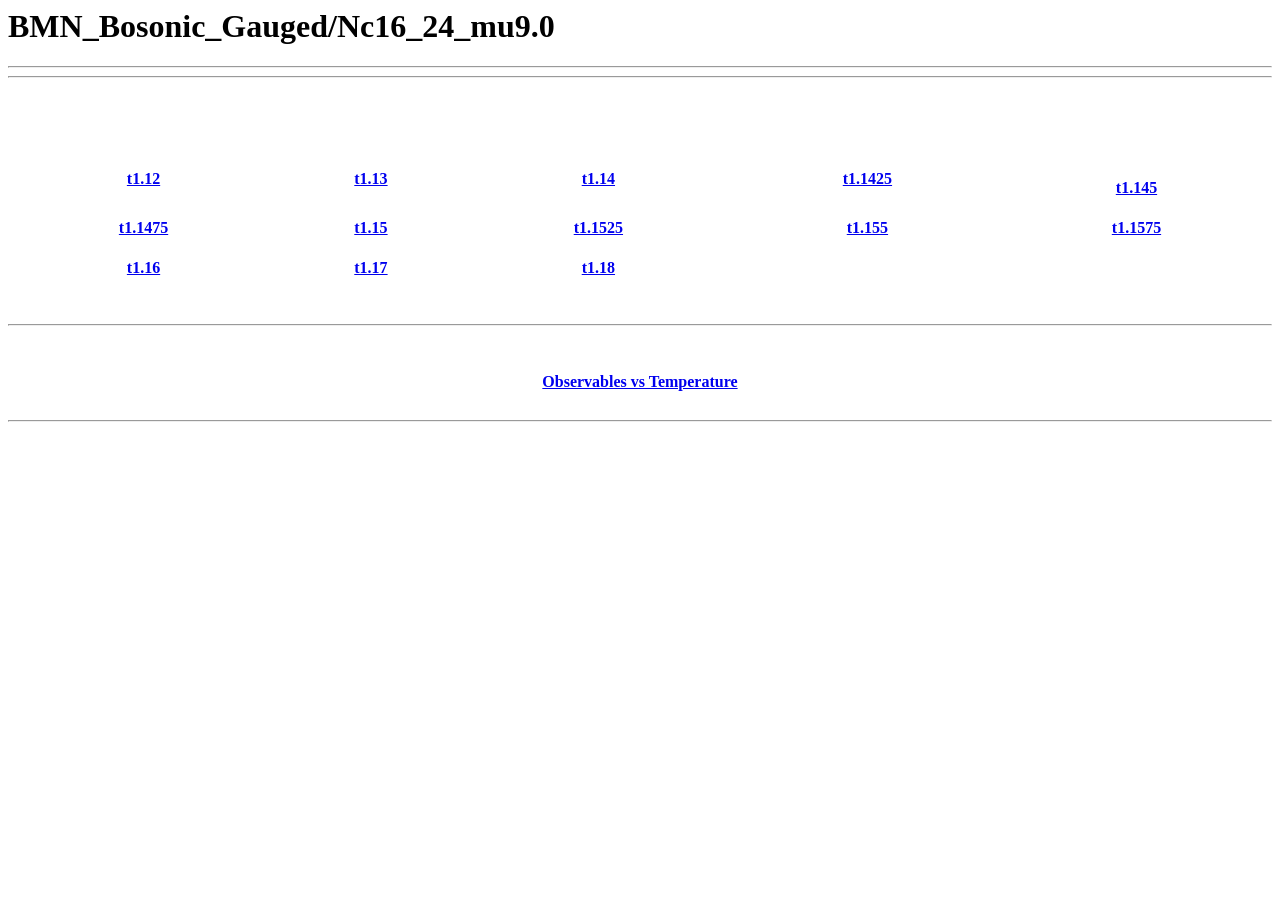
<file: data/MatrixModels/BMN_Bosonic_Gauged/Nc16_24_mu9.0/index.html>
<html>
<body>

<h1>BMN_Bosonic_Gauged/Nc16_24_mu9.0</h1>
<hr><hr>
<br>
<br>
<br>
<br>
 <table style="width:100%">
  <tr>
    <th><a href="t1.12/index.html">t1.12</a></th> 
    <th><a href="t1.13/index.html">t1.13</a></th>     
    <th><a href="t1.14/index.html">t1.14</a></th>  
    <th><a href="t1.1425/index.html">t1.1425</a></th>
    <th><br><a href="t1.145/index.html">t1.145</a></th>
</tr>
<tr>
    <th><br><a href="t1.1475/index.html">t1.1475</a></th>  
    <th><br><a href="t1.15/index.html">t1.15</a></th> 
    <th><br><a href="t1.1525/index.html">t1.1525</a></th>  
    <th><br><a href="t1.155/index.html">t1.155</a></th> 
    <th><br><a href="t1.1575/index.html">t1.1575</a></th> 
  </tr>
<tr>
    <th><br><a href="t1.16/index.html">t1.16</a></th>  
    <th><br><a href="t1.17/index.html">t1.17</a></th> 
    <th><br><a href="t1.18/index.html">t1.18</a></th>  
  </tr>
</table>
<br>
<br>
<hr> 
<table style="width:100%">
<tr><th></th><th><br>


<br><a href="Obs/index.html">Observables vs Temperature</a></th><th></th></tr>
</table> 
<br>
<hr>



</body>
</html>
</file>
